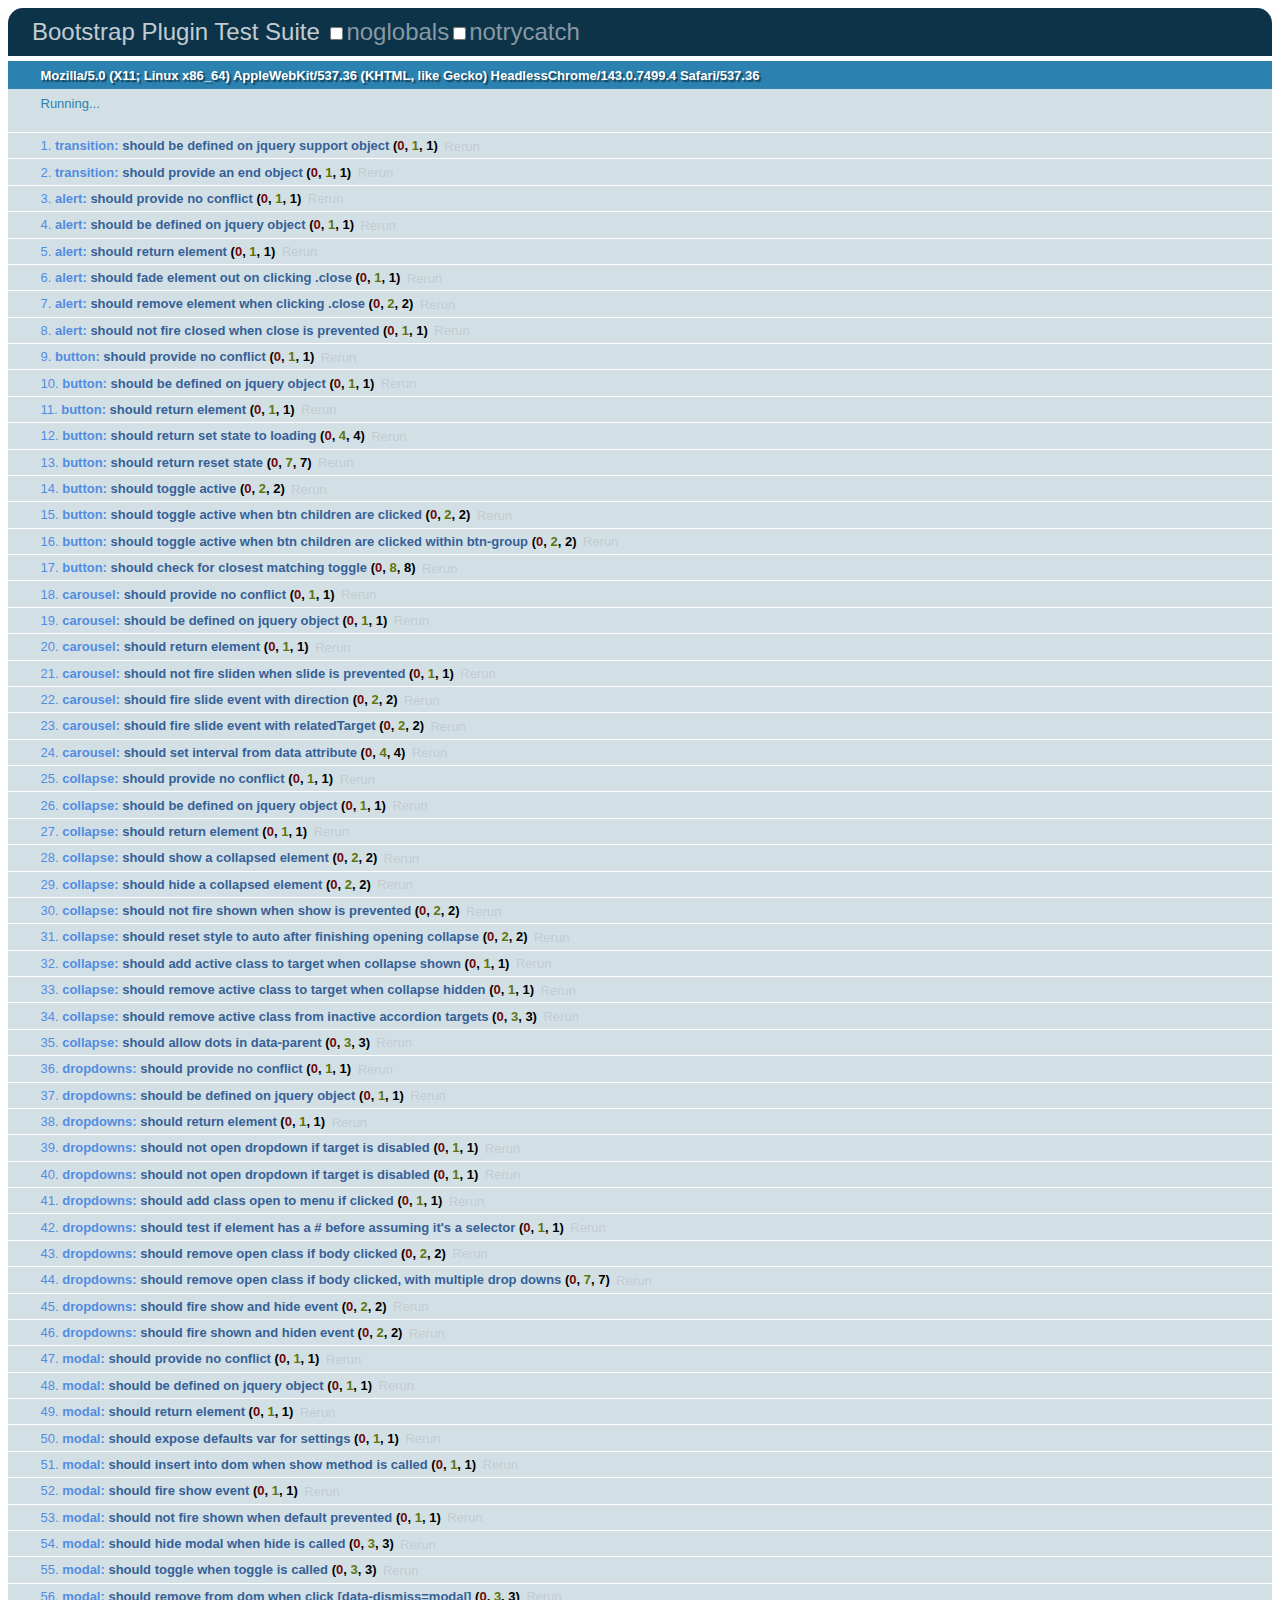
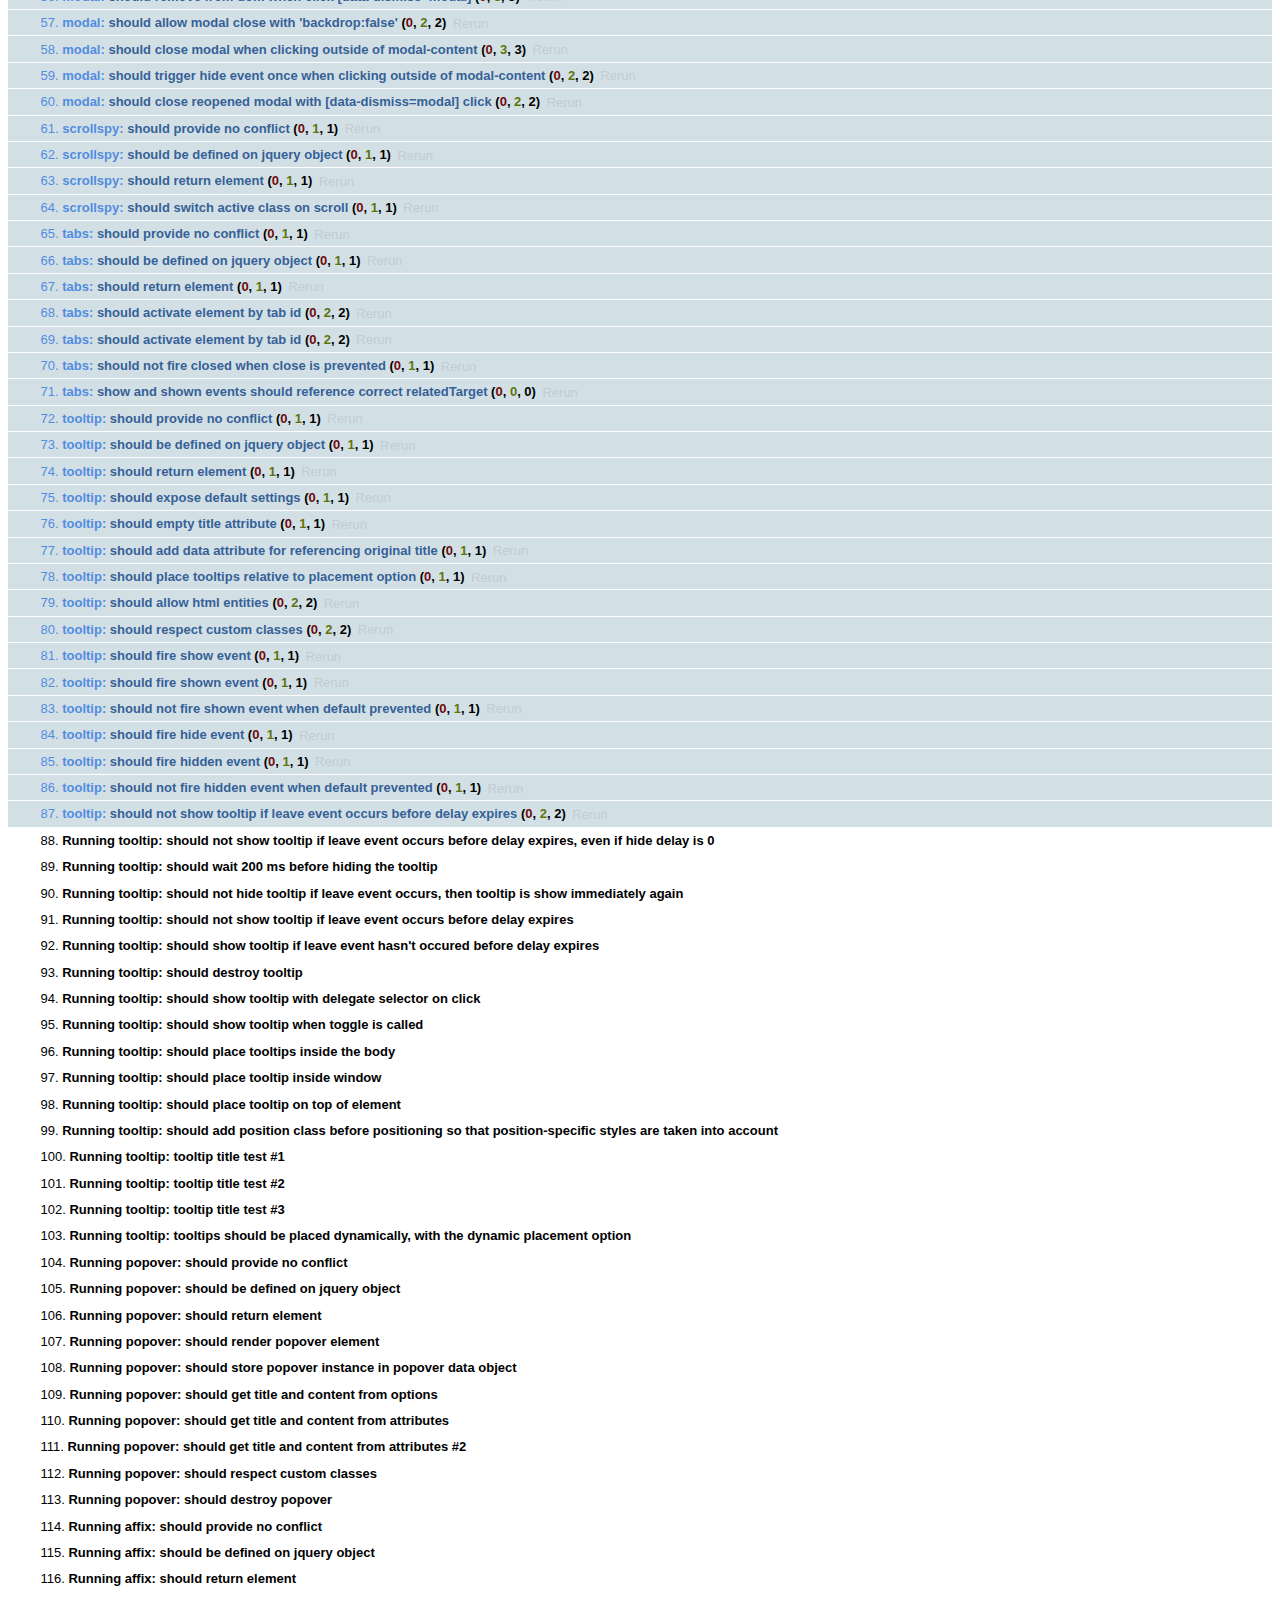
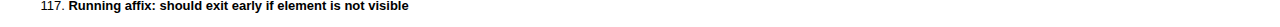
<file: Templates/js/tests/index.html>
<!DOCTYPE HTML>
<html>
<head>
  <title>Bootstrap Plugin Test Suite</title>

  <!-- jquery -->
  <!--<script src="http://code.jquery.com/jquery-1.7.min.js"></script>-->
  <script src="vendor/jquery.js"></script>

  <!-- qunit -->
  <link rel="stylesheet" href="vendor/qunit.css" type="text/css" media="screen" />
  <script src="vendor/qunit.js"></script>

  <!--  plugin sources -->
  <script src="../../js/transition.js"></script>
  <script src="../../js/alert.js"></script>
  <script src="../../js/button.js"></script>
  <script src="../../js/carousel.js"></script>
  <script src="../../js/collapse.js"></script>
  <script src="../../js/dropdown.js"></script>
  <script src="../../js/modal.js"></script>
  <script src="../../js/scrollspy.js"></script>
  <script src="../../js/tab.js"></script>
  <script src="../../js/tooltip.js"></script>
  <script src="../../js/popover.js"></script>
  <script src="../../js/affix.js"></script>

  <!-- unit tests -->
  <script src="unit/transition.js"></script>
  <script src="unit/alert.js"></script>
  <script src="unit/button.js"></script>
  <script src="unit/carousel.js"></script>
  <script src="unit/collapse.js"></script>
  <script src="unit/dropdown.js"></script>
  <script src="unit/modal.js"></script>
  <script src="unit/scrollspy.js"></script>
  <script src="unit/tab.js"></script>
  <script src="unit/tooltip.js"></script>
  <script src="unit/popover.js"></script>
  <script src="unit/affix.js"></script>

</head>
<body>
  <div>
    <h1 id="qunit-header">Bootstrap Plugin Test Suite</h1>
    <h2 id="qunit-banner"></h2>
    <h2 id="qunit-userAgent"></h2>
    <ol id="qunit-tests"></ol>
    <div id="qunit-fixture"></div>
  </div>
</body>
</html>
</file>
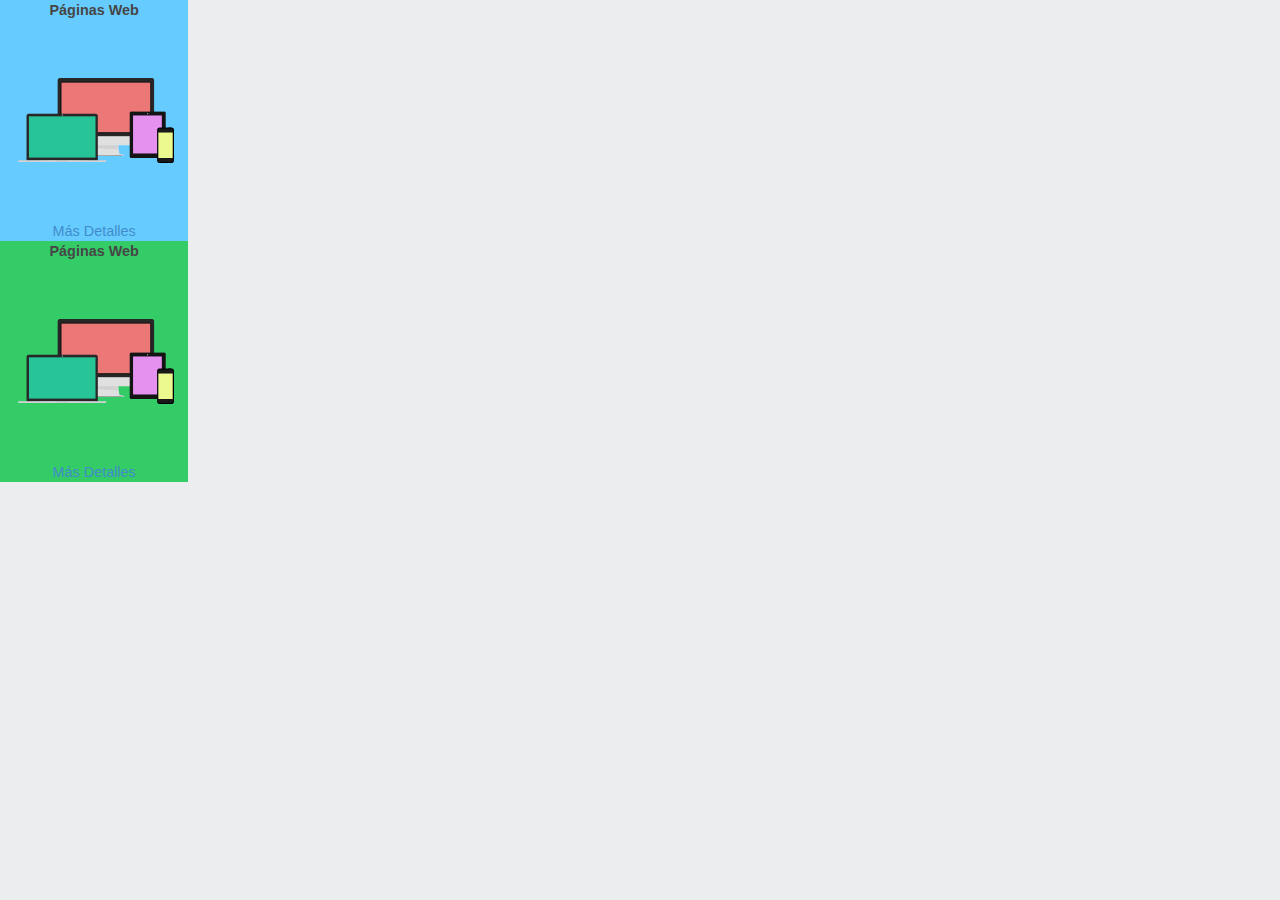
<file: Templates/new.html>
<!doctype html>
<html lang="es">
<head>
	<meta charset="UTF-8">
	<title>YETSU</title>
	<link rel="stylesheet" href="css/normalize.css" />
  	<link rel="stylesheet" href="css/scaffolding.css" />
  	<link rel="stylesheet" href="css/font-awesone.css" />
	<link rel="stylesheet" href="css/grid.css" />
	<link rel="stylesheet" href="css/new.css" />
</head>
<body>
	<section class="yetsu">
		<div class="row">
			<div class="col-lg-2">
				<div class="service">
					<h2 class="h6 service-item">Páginas Web</h2>
					<img src="images/icons/paginas-web-medium.png" alt="Diseño y desarrollo de Páginas web" />
					<a href="#" class="button">	Más Detalles</a>
				</div>
				<div class="service">
					<h2 class="h6 service-item">Páginas Web</h2>
					<img src="images/icons/paginas-web-medium.png" alt="Diseño y desarrollo de Páginas web" />
					<a href="#" class="button">	Más Detalles</a>
				</div>
			</div>
			<div class="col-lg-8">
				
			</div>
		</div>
	</section>
</body>
</html>
</file>
<file: Templates/css/scaffolding.css>
*,*:before,*:after{-webkit-box-sizing:border-box;-moz-box-sizing:border-box;box-sizing:border-box}
html{font-size:62.5%;-webkit-tap-highlight-color:rgba(0,0,0,0)}
body{font-family:'Quattrocento Sans',sans-serif;font-size:.8rem;line-height:1.428571429;color:#464646;background-color:#ebedee}
input,button,select,textarea{font-family:inherit;font-size:inherit;line-height:inherit}
a{color:#428bca;text-decoration:none}a:hover,a:focus{color:#2a6496}
a:focus{outline:thin dotted #333;outline:5px auto -webkit-focus-ring-color;outline-offset:-2px}
img{vertical-align:middle}
.img-responsive{display:block;max-width:100%;height:auto}
.img-rounded{border-radius:6px}
.img-thumbnail{padding:4px;line-height:1.428571429;background-color:#fff;border:1px solid #ddd;border-radius:4px;-webkit-transition:all .2s ease-in-out;transition:all .2s ease-in-out;display:inline-block;max-width:100%;height:auto}
.img-circle{border-radius:50%}
hr{margin-top:1rem;margin-bottom:1rem;border:0;border-top:1px solid #eee}
.sr-only{position:absolute;width:1px;height:1px;margin:-1px;padding:0;overflow:hidden;clip:rect(0 0 0 0);border:0}
</file>
<file: Templates/css/grid.css>
.container{margin-right:auto;margin-left:auto;padding-left:15px;padding-right:15px}.container:before,.container:after{content:" ";display:table;}
.container:after{clear:both}
.row{margin-left:-15px;margin-right:-15px}.row:before,.row:after{content:" ";display:table;}
.row:after{clear:both}
.col-xs-1,.col-xs-2,.col-xs-3,.col-xs-4,.col-xs-5,.col-xs-6,.col-xs-7,.col-xs-8,.col-xs-9,.col-xs-10,.col-xs-11,.col-xs-12,.col-sm-1,.col-sm-2,.col-sm-3,.col-sm-4,.col-sm-5,.col-sm-6,.col-sm-7,.col-sm-8,.col-sm-9,.col-sm-10,.col-sm-11,.col-sm-12,.col-md-1,.col-md-2,.col-md-3,.col-md-4,.col-md-5,.col-md-6,.col-md-7,.col-md-8,.col-md-9,.col-md-10,.col-md-11,.col-md-12,.col-lg-1,.col-lg-2,.col-lg-3,.col-lg-4,.col-lg-5,.col-lg-6,.col-lg-7,.col-lg-8,.col-lg-9,.col-lg-10,.col-lg-11,.col-lg-12{position:relative;min-height:1px;padding-left:15px;padding-right:15px}
.col-xs-1,.col-xs-2,.col-xs-3,.col-xs-4,.col-xs-5,.col-xs-6,.col-xs-7,.col-xs-8,.col-xs-9,.col-xs-10,.col-xs-11{float:left}
.col-xs-1{width:8.333333333333332%}
.col-xs-2{width:16.666666666666664%}
.col-xs-3{width:25%}
.col-xs-4{width:33.33333333333333%}
.col-xs-5{width:41.66666666666667%}
.col-xs-6{width:50%}
.col-xs-7{width:58.333333333333336%}
.col-xs-8{width:66.66666666666666%}
.col-xs-9{width:75%}
.col-xs-10{width:83.33333333333334%}
.col-xs-11{width:91.66666666666666%}
.col-xs-12{width:100%}
@media (max-width:768px){.hide-xs{display:none}}@media (min-width:768px){.container{width:750px} .col-sm-1,.col-sm-2,.col-sm-3,.col-sm-4,.col-sm-5,.col-sm-6,.col-sm-7,.col-sm-8,.col-sm-9,.col-sm-10,.col-sm-11{float:left} .col-sm-1{width:8.333333333333332%} .col-sm-2{width:16.666666666666664%} .col-sm-3{width:25%} .col-sm-4{width:33.33333333333333%} .col-sm-5{width:41.66666666666667%} .col-sm-6{width:50%} .col-sm-7{width:58.333333333333336%} .col-sm-8{width:66.66666666666666%} .col-sm-9{width:75%} .col-sm-10{width:83.33333333333334%} .col-sm-11{width:91.66666666666666%} .col-sm-12{width:100%} .col-sm-push-1{left:8.333333333333332%} .col-sm-push-2{left:16.666666666666664%} .col-sm-push-3{left:25%} .col-sm-push-4{left:33.33333333333333%} .col-sm-push-5{left:41.66666666666667%} .col-sm-push-6{left:50%} .col-sm-push-7{left:58.333333333333336%} .col-sm-push-8{left:66.66666666666666%} .col-sm-push-9{left:75%} .col-sm-push-10{left:83.33333333333334%} .col-sm-push-11{left:91.66666666666666%} .col-sm-pull-1{right:8.333333333333332%} .col-sm-pull-2{right:16.666666666666664%} .col-sm-pull-3{right:25%} .col-sm-pull-4{right:33.33333333333333%} .col-sm-pull-5{right:41.66666666666667%} .col-sm-pull-6{right:50%} .col-sm-pull-7{right:58.333333333333336%} .col-sm-pull-8{right:66.66666666666666%} .col-sm-pull-9{right:75%} .col-sm-pull-10{right:83.33333333333334%} .col-sm-pull-11{right:91.66666666666666%} .col-sm-offset-1{margin-left:8.333333333333332%} .col-sm-offset-2{margin-left:16.666666666666664%} .col-sm-offset-3{margin-left:25%} .col-sm-offset-4{margin-left:33.33333333333333%} .col-sm-offset-5{margin-left:41.66666666666667%} .col-sm-offset-6{margin-left:50%} .col-sm-offset-7{margin-left:58.333333333333336%} .col-sm-offset-8{margin-left:66.66666666666666%} .col-sm-offset-9{margin-left:75%} .col-sm-offset-10{margin-left:83.33333333333334%} .col-sm-offset-11{margin-left:91.66666666666666%}}@media (min-width:992px){.container{width:970px} .col-md-1,.col-md-2,.col-md-3,.col-md-4,.col-md-5,.col-md-6,.col-md-7,.col-md-8,.col-md-9,.col-md-10,.col-md-11{float:left} .col-md-1{width:8.333333333333332%} .col-md-2{width:16.666666666666664%} .col-md-3{width:25%} .col-md-4{width:33.33333333333333%} .col-md-5{width:41.66666666666667%} .col-md-6{width:50%} .col-md-7{width:58.333333333333336%} .col-md-8{width:66.66666666666666%} .col-md-9{width:75%} .col-md-10{width:83.33333333333334%} .col-md-11{width:91.66666666666666%} .col-md-12{width:100%} .col-md-push-0{left:auto} .col-md-push-1{left:8.333333333333332%} .col-md-push-2{left:16.666666666666664%} .col-md-push-3{left:25%} .col-md-push-4{left:33.33333333333333%} .col-md-push-5{left:41.66666666666667%} .col-md-push-6{left:50%} .col-md-push-7{left:58.333333333333336%} .col-md-push-8{left:66.66666666666666%} .col-md-push-9{left:75%} .col-md-push-10{left:83.33333333333334%} .col-md-push-11{left:91.66666666666666%} .col-md-pull-0{right:auto} .col-md-pull-1{right:8.333333333333332%} .col-md-pull-2{right:16.666666666666664%} .col-md-pull-3{right:25%} .col-md-pull-4{right:33.33333333333333%} .col-md-pull-5{right:41.66666666666667%} .col-md-pull-6{right:50%} .col-md-pull-7{right:58.333333333333336%} .col-md-pull-8{right:66.66666666666666%} .col-md-pull-9{right:75%} .col-md-pull-10{right:83.33333333333334%} .col-md-pull-11{right:91.66666666666666%} .col-md-offset-0{margin-left:0} .col-md-offset-1{margin-left:8.333333333333332%} .col-md-offset-2{margin-left:16.666666666666664%} .col-md-offset-3{margin-left:25%} .col-md-offset-4{margin-left:33.33333333333333%} .col-md-offset-5{margin-left:41.66666666666667%} .col-md-offset-6{margin-left:50%} .col-md-offset-7{margin-left:58.333333333333336%} .col-md-offset-8{margin-left:66.66666666666666%} .col-md-offset-9{margin-left:75%} .col-md-offset-10{margin-left:83.33333333333334%} .col-md-offset-11{margin-left:91.66666666666666%}}@media (min-width:1200px){.container{width:1170px} .col-lg-1,.col-lg-2,.col-lg-3,.col-lg-4,.col-lg-5,.col-lg-6,.col-lg-7,.col-lg-8,.col-lg-9,.col-lg-10,.col-lg-11{float:left} .col-lg-1{width:8.333333333333332%} .col-lg-2{width:16.666666666666664%} .col-lg-3{width:25%} .col-lg-4{width:33.33333333333333%} .col-lg-5{width:41.66666666666667%} .col-lg-6{width:50%} .col-lg-7{width:58.333333333333336%} .col-lg-8{width:66.66666666666666%} .col-lg-9{width:75%} .col-lg-10{width:83.33333333333334%} .col-lg-11{width:91.66666666666666%} .col-lg-12{width:100%} .col-lg-push-0{left:auto} .col-lg-push-1{left:8.333333333333332%} .col-lg-push-2{left:16.666666666666664%} .col-lg-push-3{left:25%} .col-lg-push-4{left:33.33333333333333%} .col-lg-push-5{left:41.66666666666667%} .col-lg-push-6{left:50%} .col-lg-push-7{left:58.333333333333336%} .col-lg-push-8{left:66.66666666666666%} .col-lg-push-9{left:75%} .col-lg-push-10{left:83.33333333333334%} .col-lg-push-11{left:91.66666666666666%} .col-lg-pull-0{right:auto} .col-lg-pull-1{right:8.333333333333332%} .col-lg-pull-2{right:16.666666666666664%} .col-lg-pull-3{right:25%} .col-lg-pull-4{right:33.33333333333333%} .col-lg-pull-5{right:41.66666666666667%} .col-lg-pull-6{right:50%} .col-lg-pull-7{right:58.333333333333336%} .col-lg-pull-8{right:66.66666666666666%} .col-lg-pull-9{right:75%} .col-lg-pull-10{right:83.33333333333334%} .col-lg-pull-11{right:91.66666666666666%} .col-lg-offset-0{margin-left:0} .col-lg-offset-1{margin-left:8.333333333333332%} .col-lg-offset-2{margin-left:16.666666666666664%} .col-lg-offset-3{margin-left:25%} .col-lg-offset-4{margin-left:33.33333333333333%} .col-lg-offset-5{margin-left:41.66666666666667%} .col-lg-offset-6{margin-left:50%} .col-lg-offset-7{margin-left:58.333333333333336%} .col-lg-offset-8{margin-left:66.66666666666666%} .col-lg-offset-9{margin-left:75%} .col-lg-offset-10{margin-left:83.33333333333334%} .col-lg-offset-11{margin-left:91.66666666666666%}}
</file>
<file: Templates/css/new.css>
html{font-size:75%;}
h1,.h1,h2,.h2,h3,.h3,h4,.h4,h5,.h5,h6,.h6{margin:0;text-rendering:optimizeLegibility;font-family:actor,sans-serif}
h1{font-size:1.6rem}
h2{font-size:1.35rem}
h3{font-size:1.2rem}
h4{font-size:1.1rem}
h5{font-size:1rem}
h6,.h6{font-size:.8rem}
.text-big{font-size:2.5rem}
@media only screen and (min-width:320px){html{font-size:81.25%;}}@media only screen and (min-width:480px){html{font-size:87.5%;}}@media only screen and (min-width:640px){html{font-size:100%;}}@media only screen and (min-width:960px){html{font-size:112.5%;}}@media only screen and (min-width:1440px){html{font-size:125%;}}.yetsu .service{text-align:center}.yetsu .service h2,.yetsu .service img,.yetsu .service a{display:block}
.yetsu .service img{display:block;margin-left:auto;margin-right:auto}
.yetsu .service:nth-of-type(1){background-color:#6cf}
.yetsu .service:nth-of-type(2){background-color:#34cc67}
</file>
<file: Templates/js/tests/vendor/qunit.css>
/**
 * QUnit - A JavaScript Unit Testing Framework
 *
 * http://docs.jquery.com/QUnit
 *
 * Copyright (c) 2012 John Resig, Jörn Zaefferer
 * Dual licensed under the MIT (MIT-LICENSE.txt)
 * or GPL (GPL-LICENSE.txt) licenses.
 */

/** Font Family and Sizes */

#qunit-tests, #qunit-header, #qunit-banner, #qunit-testrunner-toolbar, #qunit-userAgent, #qunit-testresult {
	font-family: "Helvetica Neue Light", "HelveticaNeue-Light", "Helvetica Neue", Calibri, Helvetica, Arial, sans-serif;
}

#qunit-testrunner-toolbar, #qunit-userAgent, #qunit-testresult, #qunit-tests li { font-size: small; }
#qunit-tests { font-size: smaller; }


/** Resets */

#qunit-tests, #qunit-tests ol, #qunit-header, #qunit-banner, #qunit-userAgent, #qunit-testresult {
	margin: 0;
	padding: 0;
}


/** Header */

#qunit-header {
	padding: 0.5em 0 0.5em 1em;

	color: #8699a4;
	background-color: #0d3349;

	font-size: 1.5em;
	line-height: 1em;
	font-weight: normal;

	border-radius: 15px 15px 0 0;
	-moz-border-radius: 15px 15px 0 0;
	-webkit-border-top-right-radius: 15px;
	-webkit-border-top-left-radius: 15px;
}

#qunit-header a {
	text-decoration: none;
	color: #c2ccd1;
}

#qunit-header a:hover,
#qunit-header a:focus {
	color: #fff;
}

#qunit-banner {
	height: 5px;
}

#qunit-testrunner-toolbar {
	padding: 0.5em 0 0.5em 2em;
	color: #5E740B;
	background-color: #eee;
}

#qunit-userAgent {
	padding: 0.5em 0 0.5em 2.5em;
	background-color: #2b81af;
	color: #fff;
	text-shadow: rgba(0, 0, 0, 0.5) 2px 2px 1px;
}


/** Tests: Pass/Fail */

#qunit-tests {
	list-style-position: inside;
}

#qunit-tests li {
	padding: 0.4em 0.5em 0.4em 2.5em;
	border-bottom: 1px solid #fff;
	list-style-position: inside;
}

#qunit-tests.hidepass li.pass, #qunit-tests.hidepass li.running  {
	display: none;
}

#qunit-tests li strong {
	cursor: pointer;
}

#qunit-tests li a {
	padding: 0.5em;
	color: #c2ccd1;
	text-decoration: none;
}
#qunit-tests li a:hover,
#qunit-tests li a:focus {
	color: #000;
}

#qunit-tests ol {
	margin-top: 0.5em;
	padding: 0.5em;

	background-color: #fff;

	border-radius: 15px;
	-moz-border-radius: 15px;
	-webkit-border-radius: 15px;

	box-shadow: inset 0px 2px 13px #999;
	-moz-box-shadow: inset 0px 2px 13px #999;
	-webkit-box-shadow: inset 0px 2px 13px #999;
}

#qunit-tests table {
	border-collapse: collapse;
	margin-top: .2em;
}

#qunit-tests th {
	text-align: right;
	vertical-align: top;
	padding: 0 .5em 0 0;
}

#qunit-tests td {
	vertical-align: top;
}

#qunit-tests pre {
	margin: 0;
	white-space: pre-wrap;
	word-wrap: break-word;
}

#qunit-tests del {
	background-color: #e0f2be;
	color: #374e0c;
	text-decoration: none;
}

#qunit-tests ins {
	background-color: #ffcaca;
	color: #500;
	text-decoration: none;
}

/*** Test Counts */

#qunit-tests b.counts                       { color: black; }
#qunit-tests b.passed                       { color: #5E740B; }
#qunit-tests b.failed                       { color: #710909; }

#qunit-tests li li {
	margin: 0.5em;
	padding: 0.4em 0.5em 0.4em 0.5em;
	background-color: #fff;
	border-bottom: none;
	list-style-position: inside;
}

/*** Passing Styles */

#qunit-tests li li.pass {
	color: #5E740B;
	background-color: #fff;
	border-left: 26px solid #C6E746;
}

#qunit-tests .pass                          { color: #528CE0; background-color: #D2E0E6; }
#qunit-tests .pass .test-name               { color: #366097; }

#qunit-tests .pass .test-actual,
#qunit-tests .pass .test-expected           { color: #999999; }

#qunit-banner.qunit-pass                    { background-color: #C6E746; }

/*** Failing Styles */

#qunit-tests li li.fail {
	color: #710909;
	background-color: #fff;
	border-left: 26px solid #EE5757;
	white-space: pre;
}

#qunit-tests > li:last-child {
	border-radius: 0 0 15px 15px;
	-moz-border-radius: 0 0 15px 15px;
	-webkit-border-bottom-right-radius: 15px;
	-webkit-border-bottom-left-radius: 15px;
}

#qunit-tests .fail                          { color: #000000; background-color: #EE5757; }
#qunit-tests .fail .test-name,
#qunit-tests .fail .module-name             { color: #000000; }

#qunit-tests .fail .test-actual             { color: #EE5757; }
#qunit-tests .fail .test-expected           { color: green;   }

#qunit-banner.qunit-fail                    { background-color: #EE5757; }


/** Result */

#qunit-testresult {
	padding: 0.5em 0.5em 0.5em 2.5em;

	color: #2b81af;
	background-color: #D2E0E6;

	border-bottom: 1px solid white;
}

/** Fixture */

#qunit-fixture {
	position: absolute;
	top: -10000px;
	left: -10000px;
}

/** Runoff */

#qunit-fixture {
  display:none;
}
</file>
<file: Templates/css/font-awesone.css>
/*!
 *  Font Awesome 3.2.1
 *  the iconic font designed for Bootstrap
 *  ------------------------------------------------------------------------------
 *  The full suite of pictographic icons, examples, and documentation can be
 *  found at http://fontawesome.io.  Stay up to date on Twitter at
 *  http://twitter.com/fontawesome.
 *
 *  License
 *  ------------------------------------------------------------------------------
 *  - The Font Awesome font is licensed under SIL OFL 1.1 -
 *    http://scripts.sil.org/OFL
 *  - Font Awesome CSS, LESS, and SASS files are licensed under MIT License -
 *    http://opensource.org/licenses/mit-license.html
 *  - Font Awesome documentation licensed under CC BY 3.0 -
 *    http://creativecommons.org/licenses/by/3.0/
 *  - Attribution is no longer required in Font Awesome 3.0, but much appreciated:
 *    "Font Awesome by Dave Gandy - http://fontawesome.io"
 *
 *  Author - Dave Gandy
 *  ------------------------------------------------------------------------------
 *  Email: dave@fontawesome.io
 *  Twitter: http://twitter.com/davegandy
 *  Work: Lead Product Designer @ Kyruus - http://kyruus.com
 */
/* FONT PATH
 * -------------------------- */
@font-face {
font-family: 'FontAwesome';
src: url('../font-awesone/fontawesome-webfont.eot?v=3.2.1');
src: url('../font-awesone/fontawesome-webfont.eot?#iefix&v=3.2.1') format('embedded-opentype'), url('../font-awesone/fontawesome-webfont.woff?v=3.2.1') format('woff'), url('../font-awesone/fontawesome-webfont.ttf?v=3.2.1') format('truetype'), url('../font-awesone/fontawesome-webfont.svg#fontawesomeregular?v=3.2.1') format('svg');
font-weight: normal;
font-style: normal;
}
/* FONT AWESOME CORE
 * -------------------------- */
[class^="icon-"],[class*=" icon-"] {
font-family: FontAwesome;
font-weight: normal;
font-style: normal;
text-decoration: inherit;
-webkit-font-smoothing: antialiased;
*margin-right: .3em;
}
[class^="icon-"]:before,[class*=" icon-"]:before {
text-decoration: inherit;
display: inline-block;
speak: none;
}
/* makes the font 33% larger relative to the icon container */
.icon-large:before {
vertical-align: -10%;
font-size: 1.3333333333333333em;
}
/* makes sure icons active on rollover in links */
a [class^="icon-"],a [class*=" icon-"] {
display: inline;
}
/* increased font size for icon-large */
[class^="icon-"].icon-fixed-width,[class*=" icon-"].icon-fixed-width {
display: inline-block;
width: 1.1428571428571428em;
text-align: right;
padding-right: 0.2857142857142857em;
}
[class^="icon-"].icon-fixed-width.icon-large,[class*=" icon-"].icon-fixed-width.icon-large {
width: 1.4285714285714286em;
}
.icons-ul {
margin-left: 2.142857142857143em;
list-style-type: none;
}
.icons-ul > li {
position: relative;
}
.icons-ul .icon-li {
position: absolute;
left: -2.142857142857143em;
width: 2.142857142857143em;
text-align: center;
line-height: inherit;
}
[class^="icon-"].hide,[class*=" icon-"].hide {
display: none;
}
.icon-muted {
color: #eeeeee;
}
.icon-light {
color: #ffffff;
}
.icon-dark {
color: #333333;
}
.icon-border {
border: solid 1px #eeeeee;
padding: .2em .25em .15em;
-webkit-border-radius: 3px;
-moz-border-radius: 3px;
border-radius: 3px;
}
.icon-2x {
font-size: 2rem;
}
.icon-2x.icon-border {
border-width: 2px;
-webkit-border-radius: 4px;
-moz-border-radius: 4px;
border-radius: 4px;
}
.icon-3x {
font-size: 3rem;
}
.icon-3x.icon-border {
border-width: 3px;
-webkit-border-radius: 5px;
-moz-border-radius: 5px;
border-radius: 5px;
}
.icon-4x {
font-size: 4rem;
}
.icon-4x.icon-border {
border-width: 4px;
-webkit-border-radius: 6px;
-moz-border-radius: 6px;
border-radius: 6px;
}
.icon-5x {
font-size: 5rem;
}
.icon-5x.icon-border {
border-width: 5px;
-webkit-border-radius: 7px;
-moz-border-radius: 7px;
border-radius: 7px;
}
.pull-right {
float: right;
}
.pull-left {
float: left;
}
[class^="icon-"].pull-left,[class*=" icon-"].pull-left {
margin-right: .3em;
}
[class^="icon-"].pull-right,[class*=" icon-"].pull-right {
margin-left: .3em;
}
/* BOOTSTRAP SPECIFIC CLASSES
 * -------------------------- */
/* Bootstrap 2.0 sprites.less reset */
[class^="icon-"],[class*=" icon-"] {
display: inline;
width: auto;
height: auto;
line-height: normal;
vertical-align: baseline;
background-image: none;
background-position: 0% 0%;
background-repeat: repeat;
margin-top: 0;
}
/* more sprites.less reset */
.icon-white,.nav-pills > .active > a > [class^="icon-"],.nav-pills > .active > a > [class*=" icon-"],.nav-list > .active > a > [class^="icon-"],.nav-list > .active > a > [class*=" icon-"],.navbar-inverse .nav > .active > a > [class^="icon-"],.navbar-inverse .nav > .active > a > [class*=" icon-"],.dropdown-menu > li > a:hover > [class^="icon-"],.dropdown-menu > li > a:hover > [class*=" icon-"],.dropdown-menu > .active > a > [class^="icon-"],.dropdown-menu > .active > a > [class*=" icon-"],.dropdown-submenu:hover > a > [class^="icon-"],.dropdown-submenu:hover > a > [class*=" icon-"] {
background-image: none;
}
/* keeps Bootstrap styles with and without icons the same */
.btn [class^="icon-"].icon-large,.nav [class^="icon-"].icon-large,.btn [class*=" icon-"].icon-large,.nav [class*=" icon-"].icon-large {
line-height: .9em;
}
.btn [class^="icon-"].icon-spin,.nav [class^="icon-"].icon-spin,.btn [class*=" icon-"].icon-spin,.nav [class*=" icon-"].icon-spin {
display: inline-block;
}
.nav-tabs [class^="icon-"],.nav-pills [class^="icon-"],.nav-tabs [class*=" icon-"],.nav-pills [class*=" icon-"],.nav-tabs [class^="icon-"].icon-large,.nav-pills [class^="icon-"].icon-large,.nav-tabs [class*=" icon-"].icon-large,.nav-pills [class*=" icon-"].icon-large {
line-height: .9em;
}
.btn [class^="icon-"].pull-left.icon-2x,.btn [class*=" icon-"].pull-left.icon-2x,.btn [class^="icon-"].pull-right.icon-2x,.btn [class*=" icon-"].pull-right.icon-2x {
margin-top: .18em;
}
.btn [class^="icon-"].icon-spin.icon-large,.btn [class*=" icon-"].icon-spin.icon-large {
line-height: .8em;
}
.btn.btn-small [class^="icon-"].pull-left.icon-2x,.btn.btn-small [class*=" icon-"].pull-left.icon-2x,.btn.btn-small [class^="icon-"].pull-right.icon-2x,.btn.btn-small [class*=" icon-"].pull-right.icon-2x {
margin-top: .25em;
}
.btn.btn-large [class^="icon-"],.btn.btn-large [class*=" icon-"] {
margin-top: 0;
}
.btn.btn-large [class^="icon-"].pull-left.icon-2x,.btn.btn-large [class*=" icon-"].pull-left.icon-2x,.btn.btn-large [class^="icon-"].pull-right.icon-2x,.btn.btn-large [class*=" icon-"].pull-right.icon-2x {
margin-top: .05em;
}
.btn.btn-large [class^="icon-"].pull-left.icon-2x,.btn.btn-large [class*=" icon-"].pull-left.icon-2x {
margin-right: .2em;
}
.btn.btn-large [class^="icon-"].pull-right.icon-2x,.btn.btn-large [class*=" icon-"].pull-right.icon-2x {
margin-left: .2em;
}
/* Fixes alignment in nav lists */
.nav-list [class^="icon-"],.nav-list [class*=" icon-"] {
line-height: inherit;
}
/* EXTRAS
 * -------------------------- */
/* Stacked and layered icon */
.icon-stack {
position: relative;
display: inline-block;
width: 2em;
height: 2em;
line-height: 2em;
vertical-align: -35%;
}
.icon-stack [class^="icon-"],.icon-stack [class*=" icon-"] {
display: block;
text-align: center;
position: absolute;
width: 100%;
height: 100%;
font-size: 1rem;
line-height: inherit;
*line-height: 2em;
}
.icon-stack .icon-stack-base {
font-size: 2rem;
*line-height: 1rem;
}
/* Animated rotating icon */
.icon-spin {
display: inline-block;
-moz-animation: spin 2s infinite linear;
-o-animation: spin 2s infinite linear;
-webkit-animation: spin 2s infinite linear;
animation: spin 2s infinite linear;
}
/* Prevent stack and spinners from being taken inline when inside a link */
a .icon-stack,a .icon-spin {
display: inline-block;
text-decoration: none;
}
@-moz-keyframes spin {
0% {
  -moz-transform: rotate(0deg);
}
100% {
  -moz-transform: rotate(359deg);
}
}
@-webkit-keyframes spin {
0% {
  -webkit-transform: rotate(0deg);
}
100% {
  -webkit-transform: rotate(359deg);
}
}
@-o-keyframes spin {
0% {
  -o-transform: rotate(0deg);
}
100% {
  -o-transform: rotate(359deg);
}
}
@-ms-keyframes spin {
0% {
  -ms-transform: rotate(0deg);
}
100% {
  -ms-transform: rotate(359deg);
}
}
@keyframes spin {
0% {
  transform: rotate(0deg);
}
100% {
  transform: rotate(359deg);
}
}
/* Icon rotations and mirroring */
.icon-rotate-90:before {
-webkit-transform: rotate(90deg);
-moz-transform: rotate(90deg);
-ms-transform: rotate(90deg);
-o-transform: rotate(90deg);
transform: rotate(90deg);
filter: progid:DXImageTransform.Microsoft.BasicImage(rotation=1);
}
.icon-rotate-180:before {
-webkit-transform: rotate(180deg);
-moz-transform: rotate(180deg);
-ms-transform: rotate(180deg);
-o-transform: rotate(180deg);
transform: rotate(180deg);
filter: progid:DXImageTransform.Microsoft.BasicImage(rotation=2);
}
.icon-rotate-270:before {
-webkit-transform: rotate(270deg);
-moz-transform: rotate(270deg);
-ms-transform: rotate(270deg);
-o-transform: rotate(270deg);
transform: rotate(270deg);
filter: progid:DXImageTransform.Microsoft.BasicImage(rotation=3);
}
.icon-flip-horizontal:before {
-webkit-transform: scale(-1, 1);
-moz-transform: scale(-1, 1);
-ms-transform: scale(-1, 1);
-o-transform: scale(-1, 1);
transform: scale(-1, 1);
}
.icon-flip-vertical:before {
-webkit-transform: scale(1, -1);
-moz-transform: scale(1, -1);
-ms-transform: scale(1, -1);
-o-transform: scale(1, -1);
transform: scale(1, -1);
}
/* ensure rotation occurs inside anchor tags */
a .icon-rotate-90:before,a .icon-rotate-180:before,a .icon-rotate-270:before,a .icon-flip-horizontal:before,a .icon-flip-vertical:before {
display: inline-block;
}
/* Font Awesome uses the Unicode Private Use Area (PUA) to ensure screen
 readers do not read off random characters that represent icons */
.icon-glass:before {
content: "\f000";
}
.icon-music:before {
content: "\f001";
}
.icon-search:before {
content: "\f002";
}
.icon-envelope-alt:before {
content: "\f003";
}
.icon-heart:before {
content: "\f004";
}
.icon-star:before {
content: "\f005";
}
.icon-star-empty:before {
content: "\f006";
}
.icon-user:before {
content: "\f007";
}
.icon-film:before {
content: "\f008";
}
.icon-th-large:before {
content: "\f009";
}
.icon-th:before {
content: "\f00a";
}
.icon-th-list:before {
content: "\f00b";
}
.icon-ok:before {
content: "\f00c";
}
.icon-remove:before {
content: "\f00d";
}
.icon-zoom-in:before {
content: "\f00e";
}
.icon-zoom-out:before {
content: "\f010";
}
.icon-power-off:before,.icon-off:before {
content: "\f011";
}
.icon-signal:before {
content: "\f012";
}
.icon-gear:before,.icon-cog:before {
content: "\f013";
}
.icon-trash:before {
content: "\f014";
}
.icon-home:before {
content: "\f015";
}
.icon-file-alt:before {
content: "\f016";
}
.icon-time:before {
content: "\f017";
}
.icon-road:before {
content: "\f018";
}
.icon-download-alt:before {
content: "\f019";
}
.icon-download:before {
content: "\f01a";
}
.icon-upload:before {
content: "\f01b";
}
.icon-inbox:before {
content: "\f01c";
}
.icon-play-circle:before {
content: "\f01d";
}
.icon-rotate-right:before,.icon-repeat:before {
content: "\f01e";
}
.icon-refresh:before {
content: "\f021";
}
.icon-list-alt:before {
content: "\f022";
}
.icon-lock:before {
content: "\f023";
}
.icon-flag:before {
content: "\f024";
}
.icon-headphones:before {
content: "\f025";
}
.icon-volume-off:before {
content: "\f026";
}
.icon-volume-down:before {
content: "\f027";
}
.icon-volume-up:before {
content: "\f028";
}
.icon-qrcode:before {
content: "\f029";
}
.icon-barcode:before {
content: "\f02a";
}
.icon-tag:before {
content: "\f02b";
}
.icon-tags:before {
content: "\f02c";
}
.icon-book:before {
content: "\f02d";
}
.icon-bookmark:before {
content: "\f02e";
}
.icon-print:before {
content: "\f02f";
}
.icon-camera:before {
content: "\f030";
}
.icon-font:before {
content: "\f031";
}
.icon-bold:before {
content: "\f032";
}
.icon-italic:before {
content: "\f033";
}
.icon-text-height:before {
content: "\f034";
}
.icon-text-width:before {
content: "\f035";
}
.icon-align-left:before {
content: "\f036";
}
.icon-align-center:before {
content: "\f037";
}
.icon-align-right:before {
content: "\f038";
}
.icon-align-justify:before {
content: "\f039";
}
.icon-list:before {
content: "\f03a";
}
.icon-indent-left:before {
content: "\f03b";
}
.icon-indent-right:before {
content: "\f03c";
}
.icon-facetime-video:before {
content: "\f03d";
}
.icon-picture:before {
content: "\f03e";
}
.icon-pencil:before {
content: "\f040";
}
.icon-map-marker:before {
content: "\f041";
}
.icon-adjust:before {
content: "\f042";
}
.icon-tint:before {
content: "\f043";
}
.icon-edit:before {
content: "\f044";
}
.icon-share:before {
content: "\f045";
}
.icon-check:before {
content: "\f046";
}
.icon-move:before {
content: "\f047";
}
.icon-step-backward:before {
content: "\f048";
}
.icon-fast-backward:before {
content: "\f049";
}
.icon-backward:before {
content: "\f04a";
}
.icon-play:before {
content: "\f04b";
}
.icon-pause:before {
content: "\f04c";
}
.icon-stop:before {
content: "\f04d";
}
.icon-forward:before {
content: "\f04e";
}
.icon-fast-forward:before {
content: "\f050";
}
.icon-step-forward:before {
content: "\f051";
}
.icon-eject:before {
content: "\f052";
}
.icon-chevron-left:before {
content: "\f053";
}
.icon-chevron-right:before {
content: "\f054";
}
.icon-plus-sign:before {
content: "\f055";
}
.icon-minus-sign:before {
content: "\f056";
}
.icon-remove-sign:before {
content: "\f057";
}
.icon-ok-sign:before {
content: "\f058";
}
.icon-question-sign:before {
content: "\f059";
}
.icon-info-sign:before {
content: "\f05a";
}
.icon-screenshot:before {
content: "\f05b";
}
.icon-remove-circle:before {
content: "\f05c";
}
.icon-ok-circle:before {
content: "\f05d";
}
.icon-ban-circle:before {
content: "\f05e";
}
.icon-arrow-left:before {
content: "\f060";
}
.icon-arrow-right:before {
content: "\f061";
}
.icon-arrow-up:before {
content: "\f062";
}
.icon-arrow-down:before {
content: "\f063";
}
.icon-mail-forward:before,.icon-share-alt:before {
content: "\f064";
}
.icon-resize-full:before {
content: "\f065";
}
.icon-resize-small:before {
content: "\f066";
}
.icon-plus:before {
content: "\f067";
}
.icon-minus:before {
content: "\f068";
}
.icon-asterisk:before {
content: "\f069";
}
.icon-exclamation-sign:before {
content: "\f06a";
}
.icon-gift:before {
content: "\f06b";
}
.icon-leaf:before {
content: "\f06c";
}
.icon-fire:before {
content: "\f06d";
}
.icon-eye-open:before {
content: "\f06e";
}
.icon-eye-close:before {
content: "\f070";
}
.icon-warning-sign:before {
content: "\f071";
}
.icon-plane:before {
content: "\f072";
}
.icon-calendar:before {
content: "\f073";
}
.icon-random:before {
content: "\f074";
}
.icon-comment:before {
content: "\f075";
}
.icon-magnet:before {
content: "\f076";
}
.icon-chevron-up:before {
content: "\f077";
}
.icon-chevron-down:before {
content: "\f078";
}
.icon-retweet:before {
content: "\f079";
}
.icon-shopping-cart:before {
content: "\f07a";
}
.icon-folder-close:before {
content: "\f07b";
}
.icon-folder-open:before {
content: "\f07c";
}
.icon-resize-vertical:before {
content: "\f07d";
}
.icon-resize-horizontal:before {
content: "\f07e";
}
.icon-bar-chart:before {
content: "\f080";
}
.icon-twitter-sign:before {
content: "\f081";
}
.icon-facebook-sign:before {
content: "\f082";
}
.icon-camera-retro:before {
content: "\f083";
}
.icon-key:before {
content: "\f084";
}
.icon-gears:before,.icon-cogs:before {
content: "\f085";
}
.icon-comments:before {
content: "\f086";
}
.icon-thumbs-up-alt:before {
content: "\f087";
}
.icon-thumbs-down-alt:before {
content: "\f088";
}
.icon-star-half:before {
content: "\f089";
}
.icon-heart-empty:before {
content: "\f08a";
}
.icon-signout:before {
content: "\f08b";
}
.icon-linkedin-sign:before {
content: "\f08c";
}
.icon-pushpin:before {
content: "\f08d";
}
.icon-external-link:before {
content: "\f08e";
}
.icon-signin:before {
content: "\f090";
}
.icon-trophy:before {
content: "\f091";
}
.icon-github-sign:before {
content: "\f092";
}
.icon-upload-alt:before {
content: "\f093";
}
.icon-lemon:before {
content: "\f094";
}
.icon-phone:before {
content: "\f095";
}
.icon-unchecked:before,.icon-check-empty:before {
content: "\f096";
}
.icon-bookmark-empty:before {
content: "\f097";
}
.icon-phone-sign:before {
content: "\f098";
}
.icon-twitter:before {
content: "\f099";
}
.icon-facebook:before {
content: "\f09a";
}
.icon-github:before {
content: "\f09b";
}
.icon-unlock:before {
content: "\f09c";
}
.icon-credit-card:before {
content: "\f09d";
}
.icon-rss:before {
content: "\f09e";
}
.icon-hdd:before {
content: "\f0a0";
}
.icon-bullhorn:before {
content: "\f0a1";
}
.icon-bell:before {
content: "\f0a2";
}
.icon-certificate:before {
content: "\f0a3";
}
.icon-hand-right:before {
content: "\f0a4";
}
.icon-hand-left:before {
content: "\f0a5";
}
.icon-hand-up:before {
content: "\f0a6";
}
.icon-hand-down:before {
content: "\f0a7";
}
.icon-circle-arrow-left:before {
content: "\f0a8";
}
.icon-circle-arrow-right:before {
content: "\f0a9";
}
.icon-circle-arrow-up:before {
content: "\f0aa";
}
.icon-circle-arrow-down:before {
content: "\f0ab";
}
.icon-globe:before {
content: "\f0ac";
}
.icon-wrench:before {
content: "\f0ad";
}
.icon-tasks:before {
content: "\f0ae";
}
.icon-filter:before {
content: "\f0b0";
}
.icon-briefcase:before {
content: "\f0b1";
}
.icon-fullscreen:before {
content: "\f0b2";
}
.icon-group:before {
content: "\f0c0";
}
.icon-link:before {
content: "\f0c1";
}
.icon-cloud:before {
content: "\f0c2";
}
.icon-beaker:before {
content: "\f0c3";
}
.icon-cut:before {
content: "\f0c4";
}
.icon-copy:before {
content: "\f0c5";
}
.icon-paperclip:before,.icon-paper-clip:before {
content: "\f0c6";
}
.icon-save:before {
content: "\f0c7";
}
.icon-sign-blank:before {
content: "\f0c8";
}
.icon-reorder:before {
content: "\f0c9";
}
.icon-list-ul:before {
content: "\f0ca";
}
.icon-list-ol:before {
content: "\f0cb";
}
.icon-strikethrough:before {
content: "\f0cc";
}
.icon-underline:before {
content: "\f0cd";
}
.icon-table:before {
content: "\f0ce";
}
.icon-magic:before {
content: "\f0d0";
}
.icon-truck:before {
content: "\f0d1";
}
.icon-pinterest:before {
content: "\f0d2";
}
.icon-pinterest-sign:before {
content: "\f0d3";
}
.icon-google-plus-sign:before {
content: "\f0d4";
}
.icon-google-plus:before {
content: "\f0d5";
}
.icon-money:before {
content: "\f0d6";
}
.icon-caret-down:before {
content: "\f0d7";
}
.icon-caret-up:before {
content: "\f0d8";
}
.icon-caret-left:before {
content: "\f0d9";
}
.icon-caret-right:before {
content: "\f0da";
}
.icon-columns:before {
content: "\f0db";
}
.icon-sort:before {
content: "\f0dc";
}
.icon-sort-down:before {
content: "\f0dd";
}
.icon-sort-up:before {
content: "\f0de";
}
.icon-envelope:before {
content: "\f0e0";
}
.icon-linkedin:before {
content: "\f0e1";
}
.icon-rotate-left:before,.icon-undo:before {
content: "\f0e2";
}
.icon-legal:before {
content: "\f0e3";
}
.icon-dashboard:before {
content: "\f0e4";
}
.icon-comment-alt:before {
content: "\f0e5";
}
.icon-comments-alt:before {
content: "\f0e6";
}
.icon-bolt:before {
content: "\f0e7";
}
.icon-sitemap:before {
content: "\f0e8";
}
.icon-umbrella:before {
content: "\f0e9";
}
.icon-paste:before {
content: "\f0ea";
}
.icon-lightbulb:before {
content: "\f0eb";
}
.icon-exchange:before {
content: "\f0ec";
}
.icon-cloud-download:before {
content: "\f0ed";
}
.icon-cloud-upload:before {
content: "\f0ee";
}
.icon-user-md:before {
content: "\f0f0";
}
.icon-stethoscope:before {
content: "\f0f1";
}
.icon-suitcase:before {
content: "\f0f2";
}
.icon-bell-alt:before {
content: "\f0f3";
}
.icon-coffee:before {
content: "\f0f4";
}
.icon-food:before {
content: "\f0f5";
}
.icon-file-text-alt:before {
content: "\f0f6";
}
.icon-building:before {
content: "\f0f7";
}
.icon-hospital:before {
content: "\f0f8";
}
.icon-ambulance:before {
content: "\f0f9";
}
.icon-medkit:before {
content: "\f0fa";
}
.icon-fighter-jet:before {
content: "\f0fb";
}
.icon-beer:before {
content: "\f0fc";
}
.icon-h-sign:before {
content: "\f0fd";
}
.icon-plus-sign-alt:before {
content: "\f0fe";
}
.icon-double-angle-left:before {
content: "\f100";
}
.icon-double-angle-right:before {
content: "\f101";
}
.icon-double-angle-up:before {
content: "\f102";
}
.icon-double-angle-down:before {
content: "\f103";
}
.icon-angle-left:before {
content: "\f104";
}
.icon-angle-right:before {
content: "\f105";
}
.icon-angle-up:before {
content: "\f106";
}
.icon-angle-down:before {
content: "\f107";
}
.icon-desktop:before {
content: "\f108";
}
.icon-laptop:before {
content: "\f109";
}
.icon-tablet:before {
content: "\f10a";
}
.icon-mobile-phone:before {
content: "\f10b";
}
.icon-circle-blank:before {
content: "\f10c";
}
.icon-quote-left:before {
content: "\f10d";
}
.icon-quote-right:before {
content: "\f10e";
}
.icon-spinner:before {
content: "\f110";
}
.icon-circle:before {
content: "\f111";
}
.icon-mail-reply:before,.icon-reply:before {
content: "\f112";
}
.icon-github-alt:before {
content: "\f113";
}
.icon-folder-close-alt:before {
content: "\f114";
}
.icon-folder-open-alt:before {
content: "\f115";
}
.icon-expand-alt:before {
content: "\f116";
}
.icon-collapse-alt:before {
content: "\f117";
}
.icon-smile:before {
content: "\f118";
}
.icon-frown:before {
content: "\f119";
}
.icon-meh:before {
content: "\f11a";
}
.icon-gamepad:before {
content: "\f11b";
}
.icon-keyboard:before {
content: "\f11c";
}
.icon-flag-alt:before {
content: "\f11d";
}
.icon-flag-checkered:before {
content: "\f11e";
}
.icon-terminal:before {
content: "\f120";
}
.icon-code:before {
content: "\f121";
}
.icon-reply-all:before {
content: "\f122";
}
.icon-mail-reply-all:before {
content: "\f122";
}
.icon-star-half-full:before,.icon-star-half-empty:before {
content: "\f123";
}
.icon-location-arrow:before {
content: "\f124";
}
.icon-crop:before {
content: "\f125";
}
.icon-code-fork:before {
content: "\f126";
}
.icon-unlink:before {
content: "\f127";
}
.icon-question:before {
content: "\f128";
}
.icon-info:before {
content: "\f129";
}
.icon-exclamation:before {
content: "\f12a";
}
.icon-superscript:before {
content: "\f12b";
}
.icon-subscript:before {
content: "\f12c";
}
.icon-eraser:before {
content: "\f12d";
}
.icon-puzzle-piece:before {
content: "\f12e";
}
.icon-microphone:before {
content: "\f130";
}
.icon-microphone-off:before {
content: "\f131";
}
.icon-shield:before {
content: "\f132";
}
.icon-calendar-empty:before {
content: "\f133";
}
.icon-fire-extinguisher:before {
content: "\f134";
}
.icon-rocket:before {
content: "\f135";
}
.icon-maxcdn:before {
content: "\f136";
}
.icon-chevron-sign-left:before {
content: "\f137";
}
.icon-chevron-sign-right:before {
content: "\f138";
}
.icon-chevron-sign-up:before {
content: "\f139";
}
.icon-chevron-sign-down:before {
content: "\f13a";
}
.icon-html5:before {
content: "\f13b";
}
.icon-css3:before {
content: "\f13c";
}
.icon-anchor:before {
content: "\f13d";
}
.icon-unlock-alt:before {
content: "\f13e";
}
.icon-bullseye:before {
content: "\f140";
}
.icon-ellipsis-horizontal:before {
content: "\f141";
}
.icon-ellipsis-vertical:before {
content: "\f142";
}
.icon-rss-sign:before {
content: "\f143";
}
.icon-play-sign:before {
content: "\f144";
}
.icon-ticket:before {
content: "\f145";
}
.icon-minus-sign-alt:before {
content: "\f146";
}
.icon-check-minus:before {
content: "\f147";
}
.icon-level-up:before {
content: "\f148";
}
.icon-level-down:before {
content: "\f149";
}
.icon-check-sign:before {
content: "\f14a";
}
.icon-edit-sign:before {
content: "\f14b";
}
.icon-external-link-sign:before {
content: "\f14c";
}
.icon-share-sign:before {
content: "\f14d";
}
.icon-compass:before {
content: "\f14e";
}
.icon-collapse:before {
content: "\f150";
}
.icon-collapse-top:before {
content: "\f151";
}
.icon-expand:before {
content: "\f152";
}
.icon-euro:before,.icon-eur:before {
content: "\f153";
}
.icon-gbp:before {
content: "\f154";
}
.icon-dollar:before,.icon-usd:before {
content: "\f155";
}
.icon-rupee:before,.icon-inr:before {
content: "\f156";
}
.icon-yen:before,.icon-jpy:before {
content: "\f157";
}
.icon-renminbi:before,.icon-cny:before {
content: "\f158";
}
.icon-won:before,.icon-krw:before {
content: "\f159";
}
.icon-bitcoin:before,.icon-btc:before {
content: "\f15a";
}
.icon-file:before {
content: "\f15b";
}
.icon-file-text:before {
content: "\f15c";
}
.icon-sort-by-alphabet:before {
content: "\f15d";
}
.icon-sort-by-alphabet-alt:before {
content: "\f15e";
}
.icon-sort-by-attributes:before {
content: "\f160";
}
.icon-sort-by-attributes-alt:before {
content: "\f161";
}
.icon-sort-by-order:before {
content: "\f162";
}
.icon-sort-by-order-alt:before {
content: "\f163";
}
.icon-thumbs-up:before {
content: "\f164";
}
.icon-thumbs-down:before {
content: "\f165";
}
.icon-youtube-sign:before {
content: "\f166";
}
.icon-youtube:before {
content: "\f167";
}
.icon-xing:before {
content: "\f168";
}
.icon-xing-sign:before {
content: "\f169";
}
.icon-youtube-play:before {
content: "\f16a";
}
.icon-dropbox:before {
content: "\f16b";
}
.icon-stackexchange:before {
content: "\f16c";
}
.icon-instagram:before {
content: "\f16d";
}
.icon-flickr:before {
content: "\f16e";
}
.icon-adn:before {
content: "\f170";
}
.icon-bitbucket:before {
content: "\f171";
}
.icon-bitbucket-sign:before {
content: "\f172";
}
.icon-tumblr:before {
content: "\f173";
}
.icon-tumblr-sign:before {
content: "\f174";
}
.icon-long-arrow-down:before {
content: "\f175";
}
.icon-long-arrow-up:before {
content: "\f176";
}
.icon-long-arrow-left:before {
content: "\f177";
}
.icon-long-arrow-right:before {
content: "\f178";
}
.icon-apple:before {
content: "\f179";
}
.icon-windows:before {
content: "\f17a";
}
.icon-android:before {
content: "\f17b";
}
.icon-linux:before {
content: "\f17c";
}
.icon-dribbble:before {
content: "\f17d";
}
.icon-skype:before {
content: "\f17e";
}
.icon-foursquare:before {
content: "\f180";
}
.icon-trello:before {
content: "\f181";
}
.icon-female:before {
content: "\f182";
}
.icon-male:before {
content: "\f183";
}
.icon-gittip:before {
content: "\f184";
}
.icon-sun:before {
content: "\f185";
}
.icon-moon:before {
content: "\f186";
}
.icon-archive:before {
content: "\f187";
}
.icon-bug:before {
content: "\f188";
}
.icon-vk:before {
content: "\f189";
}
.icon-weibo:before {
content: "\f18a";
}
.icon-renren:before {
content: "\f18b";
}
</file>
